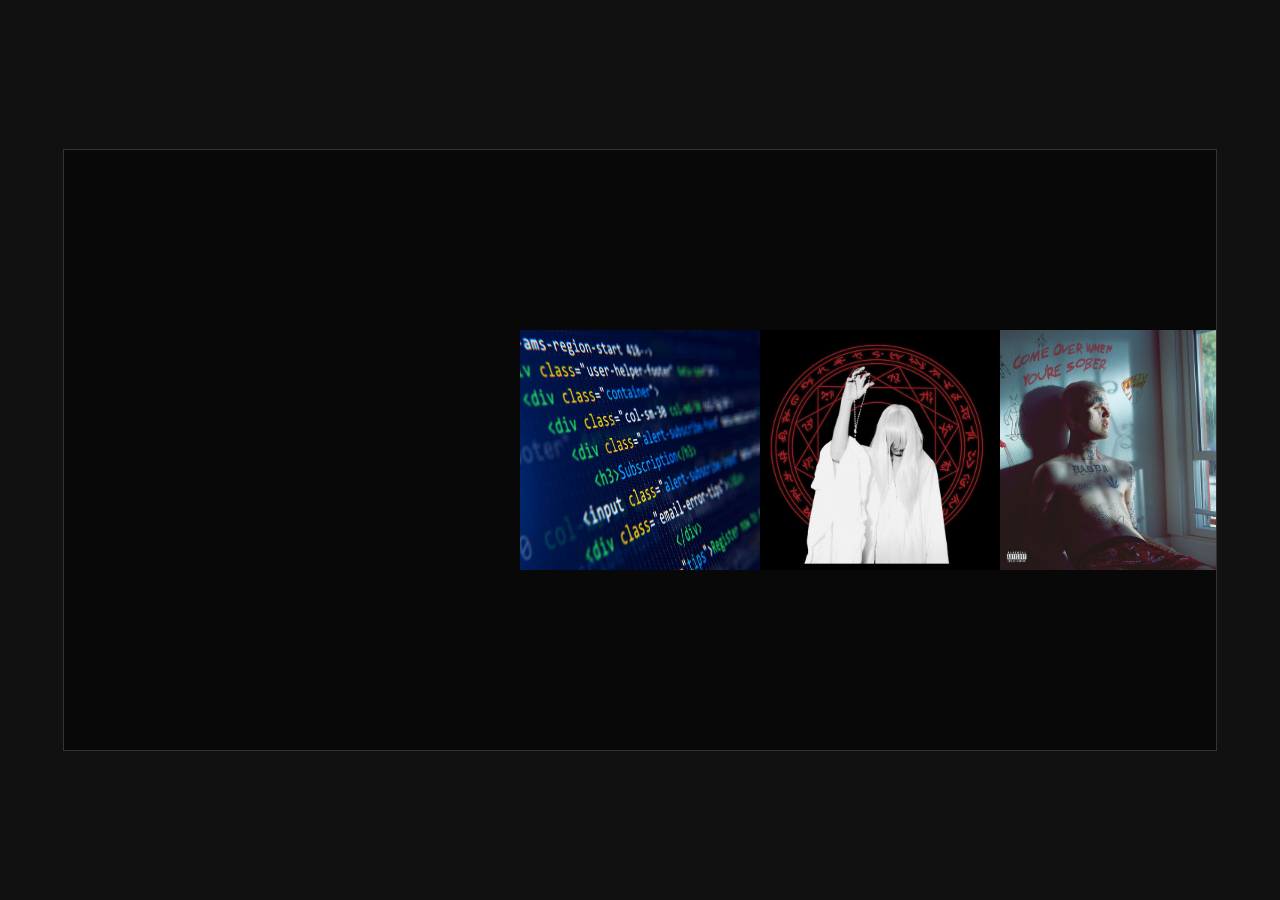
<file: index.html>
<!DOCTYPE html>
<html lang="en">
<head>
    <meta charset="UTF-8">
    <meta name="viewport" content="width=device-width, initial-scale=1.0">
    <script src="script.js"></script>
    <script src="list-songs/list-songs.js"></script>
    <link rel="stylesheet" href="styles.css">
    <link rel="stylesheet" href="list-songs/list-songs.css">
    <title>Document</title>
</head>
<body>
    <list-songs></list-songs>
</body>
</html>
</file>
<file: styles.css>
html, body {
    height: 100%;
    width: 100%;
    margin: 0;
    padding: 0;
}

body {
    background: #111;
    font-family: sans-serif;
    color: aliceblue;
}
</file>
<file: list-songs/list-songs.css>
body {
    display: flex;
    flex-direction: column;
    gap: 1em;
    padding: 1em;
    place-content: safe center;
    overscroll-behavior: contain;
    box-sizing: border-box;
}

.songs::-webkit-scrollbar {
    width: 12px;
}

.songs::-webkit-scrollbar-track {
    background: none;
}

.songs::-webkit-scrollbar-thumb {
    background-color: grey;
    border-radius: 20px;
}

.songs {
    display: flex;
    flex-wrap: nowrap;
    align-items: center;
    padding-top: 100px;
    scroll-snap-type: x mandatory;

	list-style: none;
    overflow-x: scroll;

    outline: 1px solid #333;
    background: rgba(0 0 0 / 0.5);
    
    --size: 6;
    min-height: calc(var(--cover-size) * 2.5);

    width: calc(var(--cover-size) * var(--size));
    margin: 0 auto;
    padding: calc(var(--cover-size) / 3 * 2) 0;
    position: relative;
    max-width: 90vw;
}

.songs li {
    scroll-snap-align: center;
    
	view-timeline-name: --li-in-and-out-of-view;
	view-timeline-axis: inline;

	display: inline-block;
    width: var(--cover-size);
    height: var(--cover-size);
	aspect-ratio: 1;

	animation: linear adjust-z-index both;
	animation-timeline: --li-in-and-out-of-view;

	perspective: 40em;
}

.songs, .songs * {
    box-sizing: border-box;
}

:root {
    --cover-size: 15rem;
}

@media (max-width: 1024px) {
    :root {
        --cover-size: 9rem;
    }
}

@media (max-width: 600px) {
    :root {
        --cover-size: 6rem;
    }
}

.songs li > a {
    display: block;
    width: var(--cover-size);
    height: var(--cover-size);
    aspect-ratio: 1;
    perspective: 40em;
    animation: linear rotate-cover both;
    animation-timeline: --li-in-and-out-of-view;

    /* -webkit-box-reflect: below 0.5em
        linear-gradient(rgba(0, 0, 0, 0), rgba(0, 0, 0, 0.25)); */
}

.songs li > a > img {
    width: 100%;
    height: 100%;
    display: block;
}

.songs li:first-of-type {
    margin-left: calc(50% - (var(--cover-size) / 2));
}

.songs li:last-of-type {
    margin-right: calc(50% - (var(--cover-size) / 2));
}

@keyframes adjust-z-index {
	0% {
		z-index: 1;
	}
	50% {
		z-index: 100;
	}
	100% {
		z-index: 1;
	}
}

@keyframes rotate-cover {
	0% {
		transform: translateX(-100%) rotateY(-45deg);
	}
	35% {
		transform: translateX(0) rotateY(-45deg);
	}
	50% {
		transform: rotateY(0deg) translateZ(1em) scale(1.5);
	}
	65% {
		transform: translateX(0) rotateY(45deg);
	}
	100% {
		transform: translateX(100%) rotateY(45deg);
	}
}

@layer view-transitions {
    @view-transition {
        navigation: auto;
    }

    #detail main img {
        view-transition-name: profile-avatar;
    }

    #detail h1 {
        view-transition-name: profile-name;
    }
}
</file>
